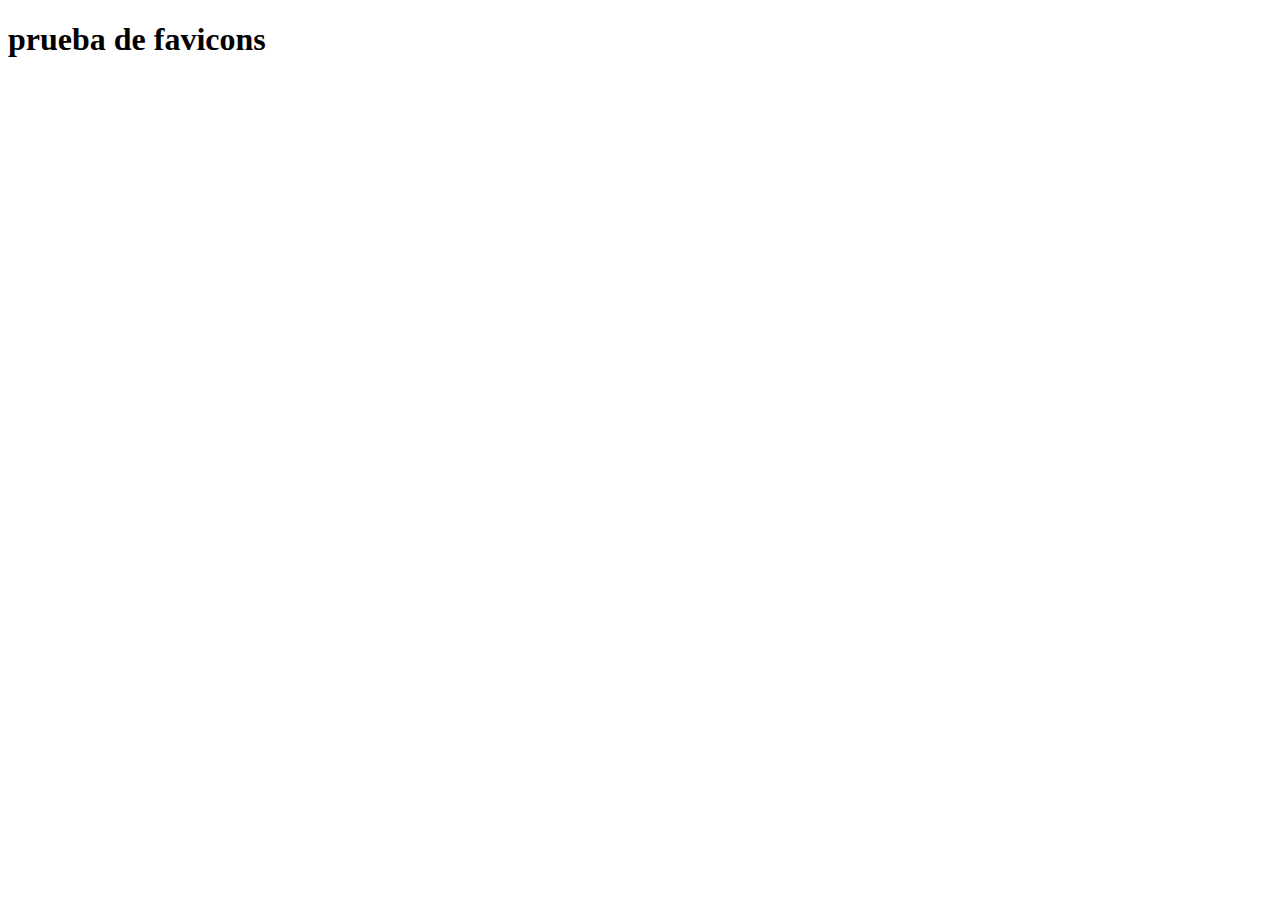
<file: index.html>
<!DOCTYPE html>
    <html>
        <head>
            <meta charset="UTF-8">
            <link rel="Icon" href="favicons/log_in_icon.ico">
            <title>Registrarse</title>
        </head>

        <body>
            <h1>prueba de favicons</h1>
        </body>
    </html>
</file>
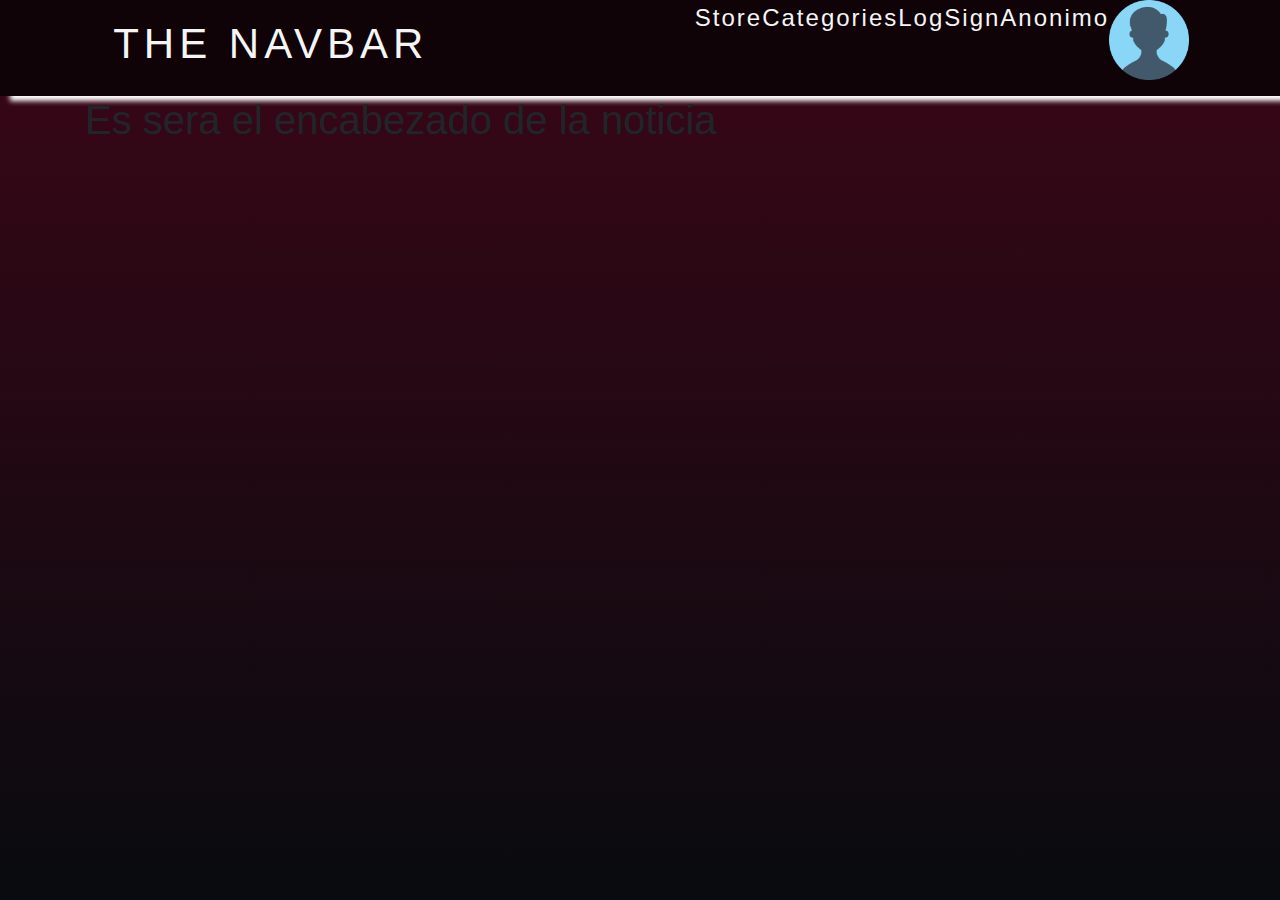
<file: article-body.html>
<!DOCTYPE html>
<html lang="en">
<head>
    <meta charset="UTF-8">
    <meta name="viewport" content="width=device-width, initial-scale=1.0">
    <link rel="stylesheet" href="boostrap-4/css/bootstrap.min.css" />
    <link rel="stylesheet" href="css/Registro-style.css" />
    <link rel="stylesheet" href="css/content-crator.css" />
    <script
      src="https://code.jquery.com/jquery-3.5.1.slim.min.js"
      integrity="sha384-DfXdz2htPH0lsSSs5nCTpuj/zy4C+OGpamoFVy38MVBnE+IbbVYUew+OrCXaRkfj"
      crossorigin="anonymous"
    ></script>
    <script
      src="https://cdn.jsdelivr.net/npm/bootstrap@4.5.3/dist/js/bootstrap.bundle.min.js"
      integrity="sha384-ho+j7jyWK8fNQe+A12Hb8AhRq26LrZ/JpcUGGOn+Y7RsweNrtN/tE3MoK7ZeZDyx"
      crossorigin="anonymous"
    ></script>
    <title>Document</title>
</head>
<body>
    <nav class="barr-menu">
        <a href="Inicio.html">
          <div>
            <h1 class="nav-logo">The navbar</h1>
          </div>
        </a>
        <ul class="nav-list">
          <li><a href="shop.html">Store</a></li>
          <li><a href="categories.html">Categories</a></li>
          <li><a href="registro.html">Log</a></li>
          <li><a href="#">Sign</a></li>
          <li><a href="user-profile.html" id="user-name-nav">Anonimo</a></li>
          <li>
            <a href="user-profile.html"
              ><img
                src="UserIcon/usuario.png"
                alt="User icon"
                id="user-icon"
                style="width: 80px; height: 80px; border-radius: 15px"
            /></a>
          </li>
        </ul>
        <div class="burger corss">
          <div class="line-1"></div>
          <div class="line-2"></div>
          <div class="line-3"></div>
        </div>
      </nav>

      <div class="container">
          <header>
              <h1>Es sera el encabezado de la noticia</h1>
          </header>
      </div>

</body>
</html>
</file>
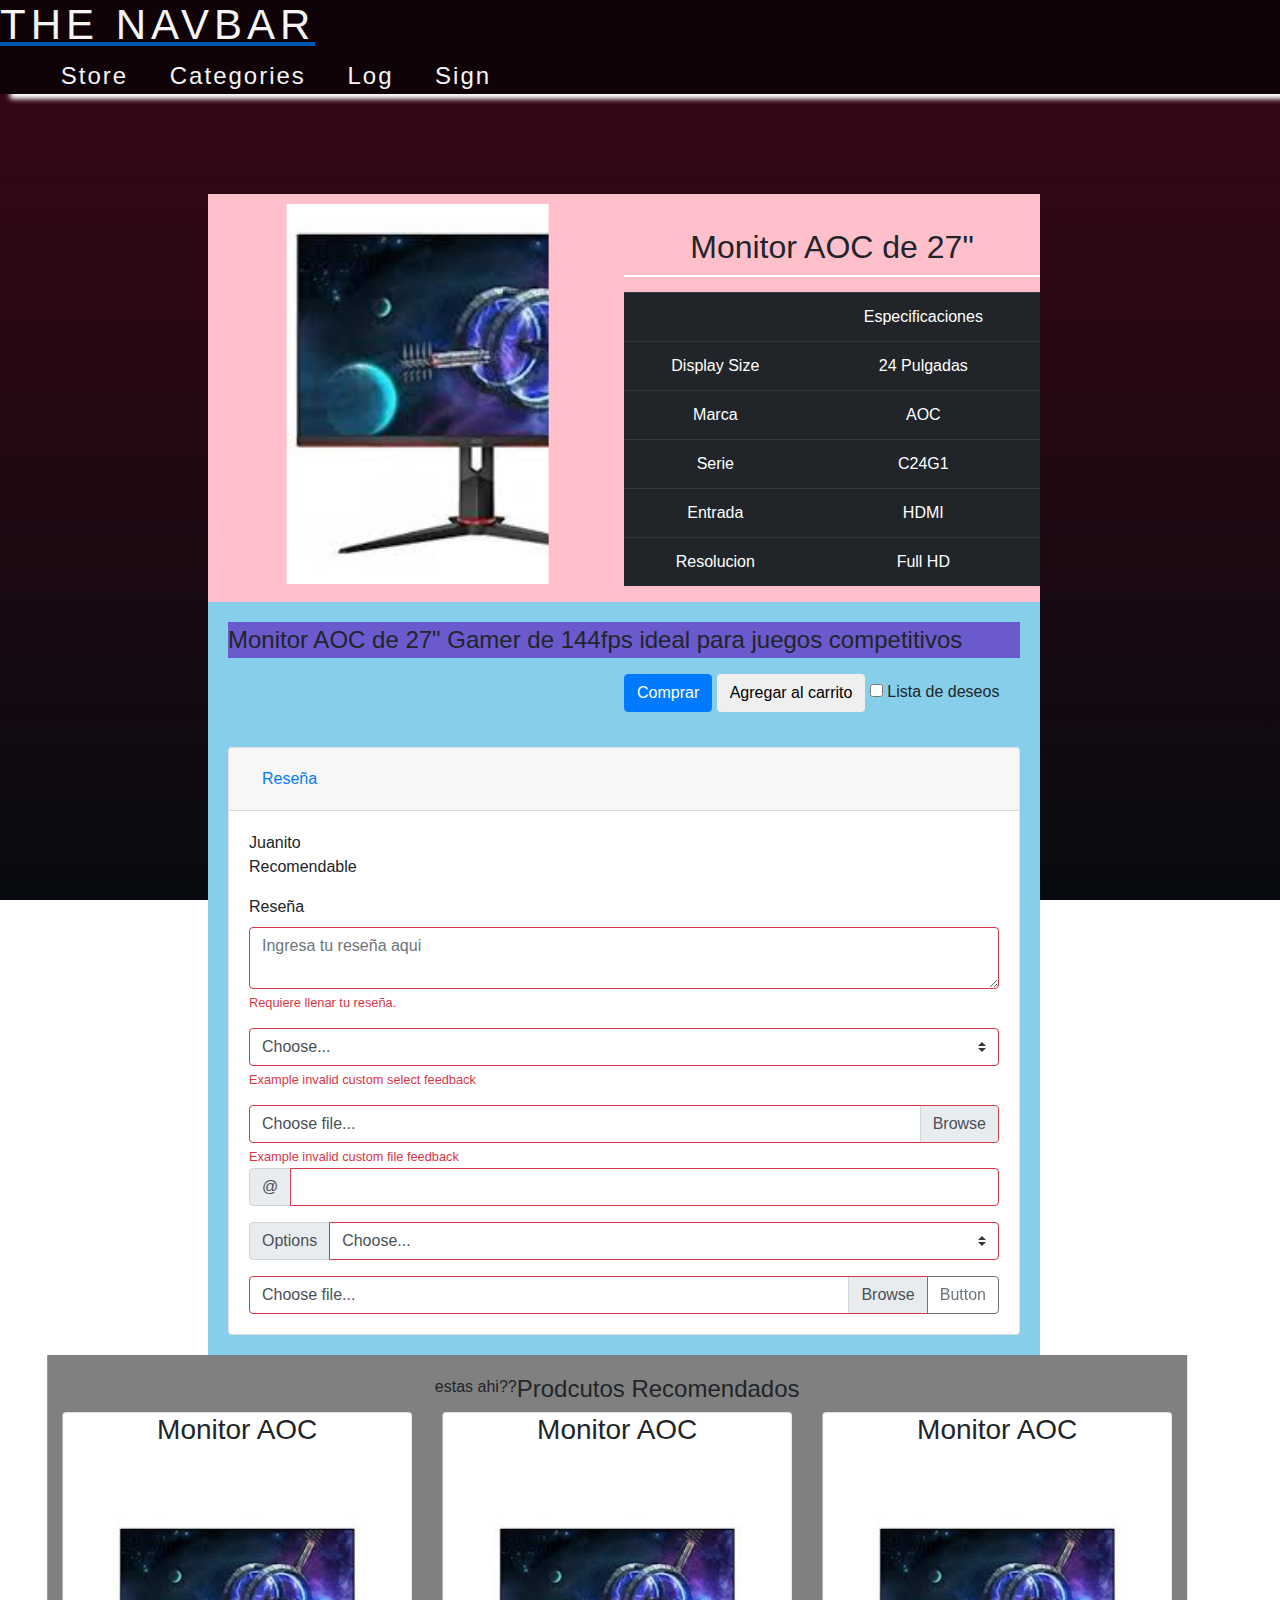
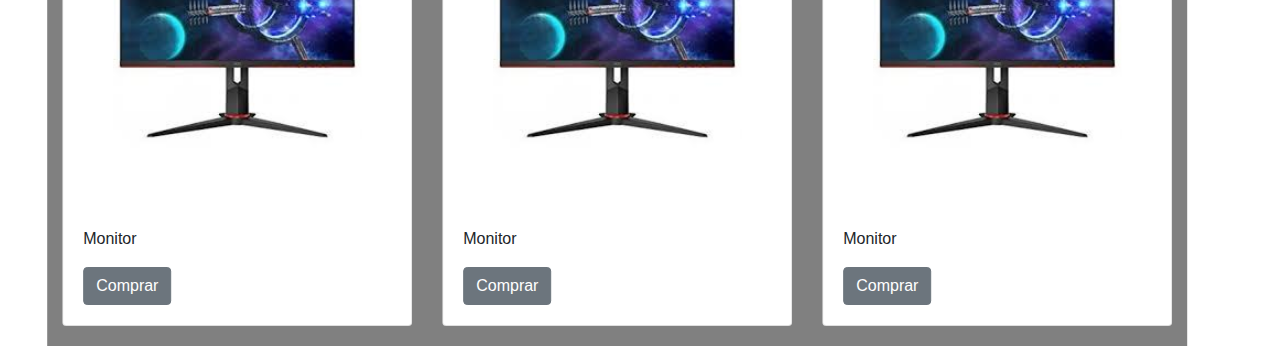
<file: articulo.html>
<!DOCTYPE html>
<html lang="en">
  <head>
    <meta charset="UTF-8" />
    <meta name="viewport" content="width=device-width, initial-scale=1.0" />
    <link rel="stylesheet" href="css/Registro-style.css" />
    <link rel="stylesheet" href="css/articles.css" />
    <link rel="stylesheet" href="boostrap-4/css/bootstrap.min.css" />
    <title>Articulo</title>

    <link
      rel="tylesheet"
      href="https://stackpath.bootstrapcdn.com/bootstrap/4.5.2/css/bootstrap.min.css"
      integrity="sha384-JcKb8q3iqJ61gNV9KGb8thSsNjpSL0n8PARn9HuZOnIxN0hoP+VmmDGMN5t9UJ0Z"
      crossorigin="anonymous"
    />

    <script
      src="https://code.jquery.com/jquery-3.5.1.slim.min.js"
      integrity="sha384-DfXdz2htPH0lsSSs5nCTpuj/zy4C+OGpamoFVy38MVBnE+IbbVYUew+OrCXaRkfj"
      crossorigin="anonymous"
    ></script>
    <script
      src="https://cdn.jsdelivr.net/npm/popper.js@1.16.1/dist/umd/popper.min.js"
      integrity="sha384-9/reFTGAW83EW2RDu2S0VKaIzap3H66lZH81PoYlFhbGU+6BZp6G7niu735Sk7lN"
      crossorigin="anonymous"
    ></script>
    <script
      src="https://stackpath.bootstrapcdn.com/bootstrap/4.5.2/js/bootstrap.min.js"
      integrity="sha384-B4gt1jrGC7Jh4AgTPSdUtOBvfO8shuf57BaghqFfPlYxofvL8/KUEfYiJOMMV+rV"
      crossorigin="anonymous"
    ></script>
  </head>
  <body>
    <nav class="barr-menu">
      <a href="Inicio.html">
        <div>
          <h1 class="nav-logo">The navbar</h1>
        </div>
      </a>
      <ul class="nav-list">
        <li><a href="shop.html">Store</a></li>
        <li><a href="categories.html">Categories</a></li>
        <li><a href="registro.html">Log</a></li>
        <li><a href="#">Sign</a></li>
      </ul>
      <div class="burger corss">
        <div class="line-1"></div>
        <div class="line-2"></div>
        <div class="line-3"></div>
      </div>
    </nav>

    <!-- Carta de los prodcuctos -->
    <div class="card-article-container">
      <div class="colum">
        <div class="product-image"></div>
      </div>
      <div class="colum">
        <h2>Monitor AOC de 27"</h2>
        <div class="separator"></div>
        <table class="table table-dark">
          <thead></thead>
          <tbody>
            <tr>
              <th scope="row"></th>
              <td>Especificaciones</td>
            </tr>
            <tr>
              <td>Display Size</td>
              <td>24 Pulgadas</td>
            </tr>
            <tr>
              <td>Marca</td>
              <td>AOC</td>
            </tr>
            <tr>
              <td>Serie</td>
              <td>C24G1</td>
            </tr>
            <tr>
              <td>Entrada</td>
              <td>HDMI</td>
            </tr>
            <tr>
              <td>Resolucion</td>
              <td>Full HD</td>
            </tr>
          </tbody>
        </table>
      </div>
    </div>
    <!--     <div class="accordion" id="accordionExample">
      <div class="card">
        <div class="card-header" id="headingOne">
          <h2 class="mb-0">
            <button
              class="btn btn-link btn-block text-left"
              type="button"
              data-toggle="collapse"
              data-target="#collapseOne"
              aria-expanded="true"
              aria-controls="collapseOne"
            >
              Reseña
            </button>
          </h2>
        </div>

         <div
          id="collapseOne"
          class="collapse show"
          aria-labelledby="headingOne"
          data-parent="#accordionExample"
        >
          <div class="card-body">
            Juanito
            <p>Recomendable</p>
          </div>
        </div>
      </div>
    </div> -->

    <div class="rw">
      <div class="product-description">
        <p>Monitor AOC de 27" Gamer de 144fps ideal para juegos competitivos</p>
      </div>
      <form action="" class="purchase-buy">
        <button id="purchase" value="purchase" class="btn btn-primary">
          Comprar
        </button>
        <button id="add-to-cart" value="purchase" class="btn btn-seconsary">
          Agregar al carrito
        </button>
        <label for="">
          <input type="checkbox" name="add-to-wishlist" id="add-to-wishlist"/>
          Lista de deseos
        </label>
      </form>
      <div class="accordion" id="accordionExample">
        <div class="card">
          <div class="card-header" id="headingOne">
            <h2 class="mb-0">
              <button
                class="btn btn-link btn-block text-left"
                type="button"
                data-toggle="collapse"
                data-target="#collapseOne"
                aria-expanded="true"
                aria-controls="collapseOne"
              >
                Reseña
              </button>
            </h2>
          </div>

          <div
            id="collapseOne"
            class="collapse show"
            aria-labelledby="headingOne"
            data-parent="#accordionExample"
          >
            <div class="card-body">
              Juanito
              <p>Recomendable</p>
              <form class="was-validated">
                <div class="mb-3">
                  <label for="validationTextarea">Reseña</label>
                  <textarea
                    class="form-control is-invalid"
                    id="validationTextarea"
                    placeholder="Ingresa tu reseña aqui"
                    required
                  ></textarea>
                  <div class="invalid-feedback">
                   Requiere llenar tu reseña.
                  </div>
                </div>

            

             

                <div class="mb-3">
                  <select class="custom-select" required>
                    <option value="">Choose...</option>
                    <option value="1">One</option>
                    <option value="2">Two</option>
                    <option value="3">Three</option>
                  </select>
                  <div class="invalid-feedback">
                    Example invalid custom select feedback
                  </div>
                </div>

                <div class="custom-file mb-3">
                  <input
                    type="file"
                    class="custom-file-input"
                    id="validatedCustomFile"
                    required
                  />
                  <label class="custom-file-label" for="validatedCustomFile"
                    >Choose file...</label
                  >
                  <div class="invalid-feedback">
                    Example invalid custom file feedback
                  </div>
                </div>

                <div class="mb-3">
                  <div class="input-group is-invalid">
                    <div class="input-group-prepend">
                      <span
                        class="input-group-text"
                        id="validatedInputGroupPrepend"
                        >@</span
                      >
                    </div>
                    <input
                      type="text"
                      class="form-control is-invalid"
                      aria-describedby="validatedInputGroupPrepend"
                      required
                    />
                  </div>
                  <div class="invalid-feedback">
                    Example invalid input group feedback
                  </div>
                </div>

                <div class="mb-3">
                  <div class="input-group is-invalid">
                    <div class="input-group-prepend">
                      <label
                        class="input-group-text"
                        for="validatedInputGroupSelect"
                        >Options</label
                      >
                    </div>
                    <select
                      class="custom-select"
                      id="validatedInputGroupSelect"
                      required
                    >
                      <option value="">Choose...</option>
                      <option value="1">One</option>
                      <option value="2">Two</option>
                      <option value="3">Three</option>
                    </select>
                  </div>
                  <div class="invalid-feedback">
                    Example invalid input group feedback
                  </div>
                </div>

                <div class="input-group is-invalid">
                  <div class="custom-file">
                    <input
                      type="file"
                      class="custom-file-input"
                      id="validatedInputGroupCustomFile"
                      required
                    />
                    <label
                      class="custom-file-label"
                      for="validatedInputGroupCustomFile"
                      >Choose file...</label
                    >
                  </div>
                  <div class="input-group-append">
                    <button class="btn btn-outline-secondary" type="button">
                      Button
                    </button>
                  </div>
                </div>
                <div class="invalid-feedback">
                  Example invalid input group feedback
                </div>
              </form>
            </div>
          </div>
        </div>
      </div>
    </div>

    <!--Contenedor de los recomendados-->
   <!--  <div class="recomended">
      <h4>Recomendados</h4>
      <div class="row">
        <div class="card col-2">
          <img
            src="[data-uri]"
            class="card-img-top"
            alt="..."
          />
          <div class="card-body">
            <h5 class="card-title">Monitor Gamer AOC 27G2</h5>
            <a href="#" class="btn btn-primary">Agregar a carrito</a>
          </div>
        </div>
        <div class="card col-2">
          <img
            src="[data-uri]"
            class="card-img-top"
            alt="..."
          />
          <div class="card-body">
            <h5 class="card-title">Monitor Gamer AOC 27G2</h5>
            <a href="#" class="btn btn-primary">Agregar a carrito</a>
          </div>
        </div>
        <div class="card col-2">
          <img
            src="[data-uri]"
            class="card-img-top"
            alt="..."
          />
          <div class="card-body">
            <h5 class="card-title">Monitor Gamer AOC 27G2</h5>
            <a href="#" class="btn btn-primary">Agregar a carrito</a>
          </div>
        </div>
      </div>
    </div> -->


    <div class="container my-container">
      <div class="row justify-content-center"> estas ahi??
        <h4>Prodcutos Recomendados</h4>
      </div>
      <div class="row">
        <div class="col">
          <div class="card my-card">    
            <h3 class="card-title my-card-title">Monitor AOC</h3>        
            <img src="[data-uri]" alt="">                              
            <div class="card-body">
              <p>Monitor</p>
              <a href="#" id="purchase" class="btn btn-secondary">Comprar</a>
            </div>
          </div>
        </div>
        <div class="col">
          <div class="card my-card">    
            <h3 class="card-title my-card-title">Monitor AOC</h3>        
            <img src="[data-uri]" alt="">                              
            <div class="card-body">
              <p>Monitor</p>
              <a href="#" id="purchase" class="btn btn-secondary">Comprar</a>
            </div>
          </div>
        </div>
        <div class="col">
          <div class="card my-card">    
            <h3 class="card-title my-card-title">Monitor AOC</h3>        
            <img src="[data-uri]" alt="">                              
            <div class="card-body">
              <p>Monitor</p>
              <a href="#" id="purchase" class="btn btn-secondary">Comprar</a>
            </div>
          </div>
        </div>
    </div>

    <!--  <div class="media">
        <img
          src="[data-uri]"
          class="align-self-start mr-3"
          alt="Monitor de 27 pulgadas para jugadores competitivos"
        />
        <div class="media-body">
          <h5 class="mt-0">Monitor Gamer AOC 27G2</h5>
          <p>Monitor de Juego sin Marco, FHD 1920 x 1080, 1ms 144 Hz,</p>
          <p>FreeSync Premium, 126% sRGB / 93% DCI-P3,</p>
          <p>3 años regenerado Cero píxeles Muertos</p>
        </div>
      </div>			 -->

    <!--     <div class="media" style="color: red">
      <img
        src="[data-uri]"
        class="mr-3"
        alt="..."
      />
      <div class="media-body">
        <h5 class="mt-0">Monitor Gamer AOC 27G2</h5>
        Cras sit amet nibh libero, in gravida nulla. Nulla vel metus scelerisque
        ante sollicitudin. Cras purus odio, vestibulum in vulputate at, tempus
        viverra turpis. Fusce condimentum nunc ac nisi vulputate fringilla.
        Donec lacinia congue felis in faucibus.
      </div>
    </div>
    <div class="row">
      <div class="col-4">
        <div class="list-group" id="list-tab" role="tablist">
          <a
            class="list-group-item list-group-item-action active"
            id="list-home-list"
            data-toggle="list"
            href="#list-home"
            role="tab"
            aria-controls="home"
            >Home</a
          >
          <a
            class="list-group-item list-group-item-action"
            id="list-profile-list"
            data-toggle="list"
            href="#list-profile"
            role="tab"
            aria-controls="profile"
            >Profile</a
          >
          <a
            class="list-group-item list-group-item-action"
            id="list-messages-list"
            data-toggle="list"
            href="#list-messages"
            role="tab"
            aria-controls="messages"
            >Messages</a
          >
          <a
            class="list-group-item list-group-item-action"
            id="list-settings-list"
            data-toggle="list"
            href="#list-settings"
            role="tab"
            aria-controls="settings"
            >Settings</a
          >
        </div>
      </div>
      <div class="col-8">
        <div class="tab-content" id="nav-tabContent">
          <div
            class="tab-pane fade show active"
            id="list-home"
            role="tabpanel"
            aria-labelledby="list-home-list"
          >
            ...
          </div>
          <div
            class="tab-pane fade"
            id="list-profile"
            role="tabpanel"
            aria-labelledby="list-profile-list"
          >
            ...
          </div>
          <div
            class="tab-pane fade"
            id="list-messages"
            role="tabpanel"
            aria-labelledby="list-messages-list"
          >
            ...
          </div>
          <div
            class="tab-pane fade"
            id="list-settings"
            role="tabpanel"
            aria-labelledby="list-settings-list"
          >
            ...
          </div>
        </div>
      </div>
    </div>

    <div class="store-categories">
      <div
        class="btn-group-vertical"
        aria-label="Button group with nested dropdown"
        style="
          list-style-type: none;
          border-bottom-width: 12px;
          border-bottom-color: red;
          margin-bottom: 15px;
        "
      >
        <h3>Categories</h3>

        <div class="btn-group" role="group" style="color: brown">
          <button
            id="btnGroupDrop1"
            type="button"
            class="btn btn-secondary dropdown-toggle"
            data-toggle="dropdown"
            aria-haspopup="true"
            aria-expanded="false"
          >
            Discos Duros
          </button>
          <div class="dropdown-menu" aria-labelledby="btnGroupDrop1">
            <a class="dropdown-item" href="#">Discos duros internos</a>
            <a class="dropdown-item" href="#">Discos duros externos</a>
            <a class="dropdown-item" href="#">SSD</a>
          </div>
        </div>

        <div class="btn-group" role="group" style="color: brown">
          <button
            id="btnGroupDrop1"
            type="button"
            class="btn btn-secondary dropdown-toggle"
            data-toggle="dropdown"
            aria-haspopup="true"
            aria-expanded="false"
          >
            Motherboards
          </button>
          <div class="dropdown-menu" aria-labelledby="btnGroupDrop1">
            <a class="dropdown-item" href="#">Intel</a>
            <a class="dropdown-item" href="#">AMD</a>
          </div>
        </div>

        <div class="btn-group" role="group" style="color: brown">
          <button
            id="btnGroupDrop1"
            type="button"
            class="btn btn-secondary dropdown-toggle"
            data-toggle="dropdown"
            aria-haspopup="true"
            aria-expanded="false"
          >
            Tarjetas de video
          </button>
          <div class="dropdown-menu" aria-labelledby="btnGroupDrop1">
            <a class="dropdown-item" href="#">NVIDIA</a>
            <a class="dropdown-item" href="#">AMD</a>
          </div>
        </div>

        <div class="btn-group" role="group" style="color: brown">
          <button
            id="btnGroupDrop1"
            type="button"
            class="btn btn-secondary dropdown-toggle"
            data-toggle="dropdown"
            aria-haspopup="true"
            aria-expanded="false"
          >
            Procesadores
          </button>
          <div class="dropdown-menu" aria-labelledby="btnGroupDrop1">
            <a class="dropdown-item" href="#">Intel</a>
            <a class="dropdown-item" href="#">AMD</a>
          </div>
        </div>
        <button type="button" class="btn btn-secondary">Memoria RAM</button>
        <button type="button" class="btn btn-secondary">Fuente de poder</button>
        <button type="button" class="btn btn-secondary">Ventiladores</button>
        <button type="button" class="btn btn-secondary">Monitores</button>
      </div>
    </div> -->
  </body>
</html>
</file>
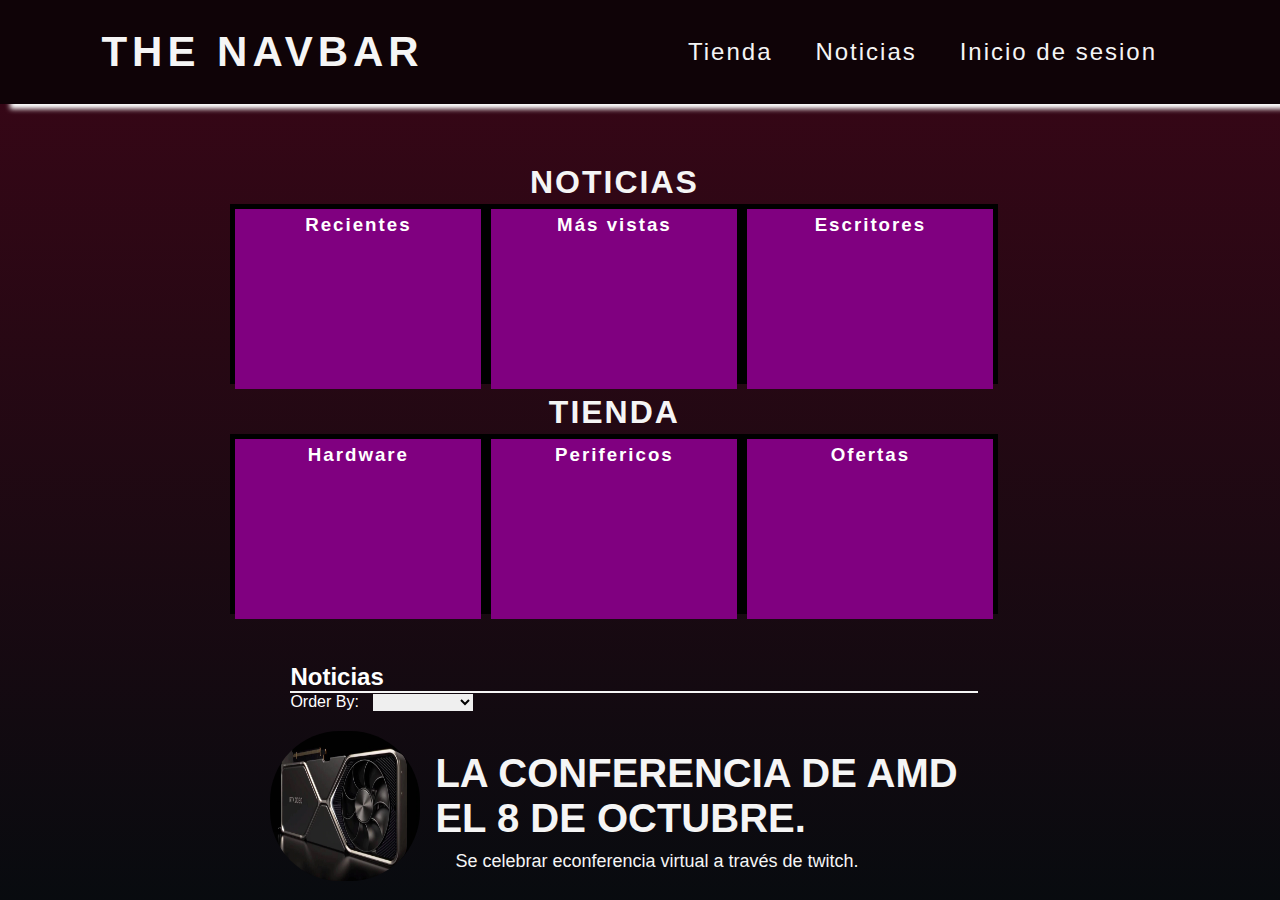
<file: categories.html>
<!DOCTYPE html>
<html lang="en">
  <head>
    <meta charset="UTF-8" />
    <meta name="viewport" content="width=device-width, initial-scale=1.0" />
	<link rel="stylesheet" href="css/Registro-style.css" />
	<link rel="stylesheet" href="css/categorias.css">
    <title>Categories</title>
  </head>
  <body>
    <nav class="barr-menu">
      <div>
        <h1 class="nav-logo" id="nav">The navbar</h1>
      </div>
      <ul class="nav-list">
        <li><a href="Inicio.html">Tienda</a></li>
        <li><a href="#">Noticias</a></li>
        <li><a href="#">Inicio de sesion</a></li>
      </ul>
      <div class="burger cross">
        <div class="line-1"></div>
        <div class="line-2"></div>
        <div class="line-3"></div>
      </div>
    </nav>
    <div class="content">
      <header class="categories-title">
        <h2>
          Noticias
        </h2>
      </header>
      <div class="categories-box">
        <div>
          <header>
            <h3>
              Recientes
            </h3>
          </header>
        </div>
        <div>
          <header>
            <h3>
              Más vistas
            </h3>
          </header>
        </div>
        <div>
          <header>
            <h3>
              Escritores
            </h3>
          </header>
        </div>
	  </div>
	  <header class="categories-title">
        <h2>
          Tienda
        </h2>
      </header>
      <div class="categories-box">
        <div>
          <header>
            <h3>
              Hardware
            </h3>
          </header>
        </div>
        <div>
          <header>
            <h3>
              Perifericos 
            </h3>
          </header>
        </div>
        <div>
          <header>
            <h3>
              Ofertas
            </h3>
          </header>
        </div>
	  </div>
      <div>
        <header class="news-header">
          <h4>
            Noticias
          </h4>
          <div class="news-line"></div>
          <form action="" >
            <label for="select-order">Order By: </label>
            <select
              name="Select-order"
              id="Select-order"
            >
              <option value="none"></option>
              <option value="Most viewed">Mas visto</option>
              <option value="Recent">Recietnte</option>
            </select>
          </form>
        </header>
      </div>
      <div>
        <article id="articles">
          <ul>
            <a href="Inicio.html" class="article">
              <li tabindex="0" id="0">
                <header>
                  <img
                    src="images/News/390RTX.jpg"
                    height="150"
                    width="150"
                  />
                  <div>
                    <h5 >
                      La conferencia de amd el 8 de octubre.
                    </h5>
                    <p>
                      Se celebrar econferencia virtual a través de twitch.
                    </p>
                  </div>
                </header>
              </li>
            </a>
          </ul>
        </article>
      </div>
	</div>
	<script src="js/script.js"></script>
</body>

</html>
</file>
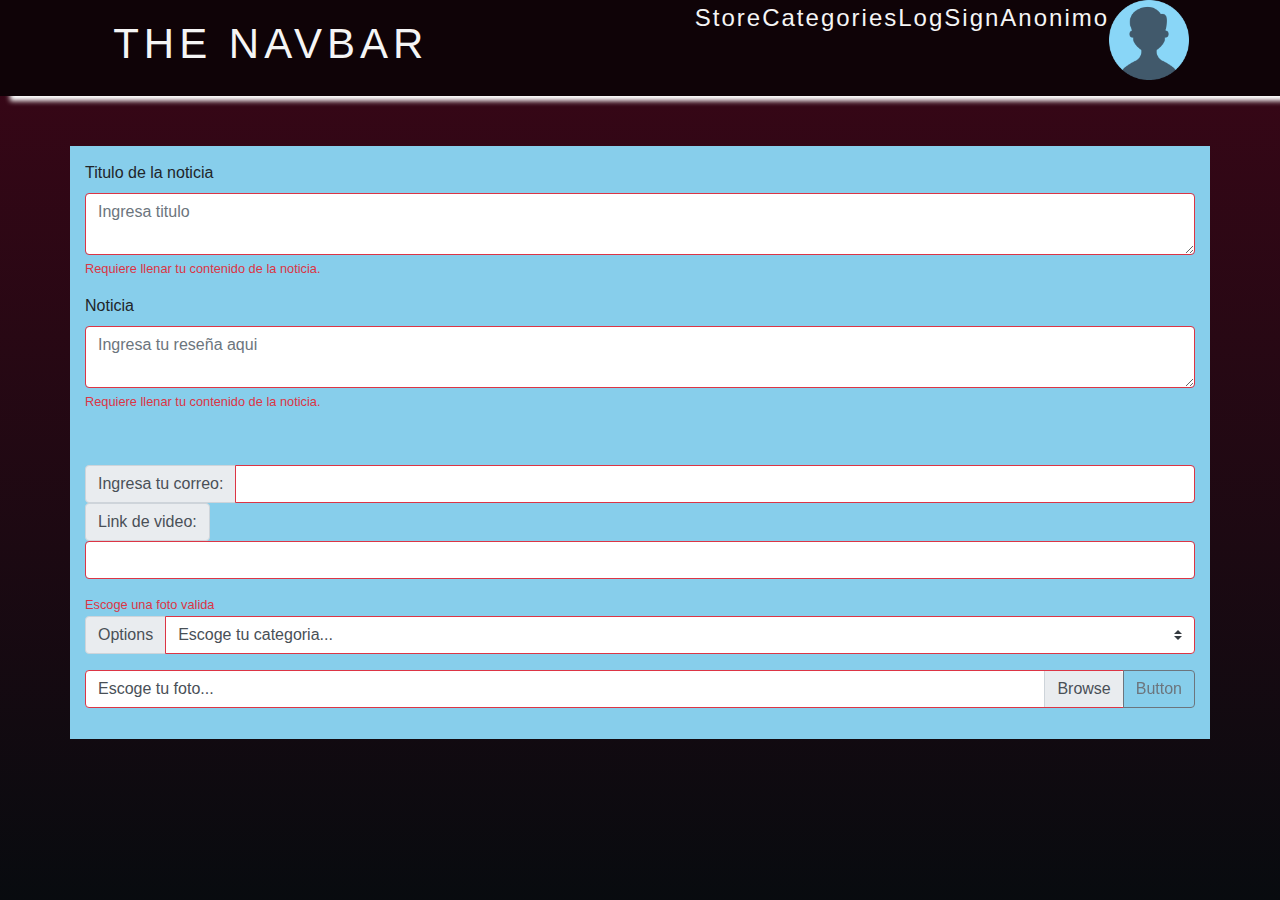
<file: Content-creator.html>
<!DOCTYPE html>
<html lang="en">
<head>
    <meta charset="UTF-8">
    <meta name="viewport" content="width=device-width, initial-scale=1.0">
    <link rel="stylesheet" href="boostrap-4/css/bootstrap.min.css">
    <link rel="stylesheet" href="css/Registro-style.css">
    <link rel="stylesheet" href="css/content-crator.css">
    <title>Content Creato</title>
</head>
<body>
    <nav class="barr-menu">
        <a href="Inicio.html">
          <div>
            <h1 class="nav-logo">The navbar</h1>
          </div>
        </a>
        <ul class="nav-list">
          <li><a href="shop.html">Store</a></li>
          <li><a href="categories.html">Categories</a></li>
          <li><a href="registro.html">Log</a></li>
          <li><a href="#">Sign</a></li>
          <li><a href="#" id="user-name-nav">Anonimo</a></li>
          <li><a href="#"><img src="UserIcon/usuario.png" alt="User icon" id="user-icon" style="width: 80px; height: 80px; border-radius: 15px;" ></a></li>
        </ul>
        <div class="burger corss">
          <div class="line-1"></div>
          <div class="line-2"></div>
          <div class="line-3"></div>
        </div>
      </nav>

      

      <div class="container my-container">
        <form class="was-validated">
           
           <div class="mb-3">
              <label for="validationTextarea">Titulo de la noticia</label>
              
              <textarea
                class="form-control is-invalid"
                id="validationTextarea"
                placeholder="Ingresa titulo"
                required
              ></textarea>
              <div class="invalid-feedback">
               Requiere llenar tu contenido de la noticia.
              </div>
            </div> <div class="mb-3">
              <label for="validationTextarea">Noticia</label>
              
              <textarea
                class="form-control is-invalid"
                id="validationTextarea"
                placeholder="Ingresa tu reseña aqui"
                required
              ></textarea>
              <div class="invalid-feedback">
               Requiere llenar tu contenido de la noticia.
              </div>
            </div>
      <div class="mb-3">
       <!--  <select class="custom-select" required>
          <option value="">Choose...</option>
          <option value="1">One</option>
          <option value="2">Two</option>
          <option value="3">Three</option>
        </select>
        <div class="invalid-feedback">
          Example invalid custom select feedback
        </div>
      </div>
 -->
      <div class="custom-file mb-3">
        <input
          type="file"
          class="custom-file-input"
          id="validatedCustomFile"
          required
        />
        <!-- <label class="custom-file-label" for="validatedCustomFile"
          >Choose file...</label
        >
        <div class="invalid-feedback">
          Example invalid custom file feedback
        </div>
      </div> -->

      <div class="mb-3">
        <div class="input-group is-invalid">
          <div class="input-group-prepend">
            <span
              class="input-group-text"
              id="validatedInputGroupPrepend"
              >Ingresa tu correo: </span
            >
          </div>
          <input
            type="text"
            class="form-control is-invalid"
            aria-describedby="validatedInputGroupPrepend"
            required
          />
        </div>
        <div class="input-group-prepend">
            <span
              class="input-group-text"
              id="validatedInputGroupPrepend"
              >Link de video: </span
            >
          </div>
          <input
            type="text"
            class="form-control is-invalid"
            aria-describedby="validatedInputGroupPrepend"
            required
          />
        </div>
        <div class="invalid-feedback">
         Escoge una foto valida
        </div>
      </div>

      <div class="mb-3">
        <div class="input-group is-invalid">
          <div class="input-group-prepend">
            <label
              class="input-group-text"
              for="validatedInputGroupSelect"
              >Options</label
            >
          </div>
          <select
            class="custom-select"
            id="validatedInputGroupSelect"
            required
          >
            <option value="">Escoge tu categoria...</option>
            <option value="1">Procesadores</option>
            <option value="2">Tarjetas de video</option>
            <option value="3">Software</option>
            <option value="4">Monitores</option>
          </select>
        </div>
        <div class="invalid-feedback">
          Example invalid input group feedback
        </div>
      </div>

      <div class="input-group is-invalid">
        <div class="custom-file">
          <input
            type="file"
            class="custom-file-input"
            id="validatedInputGroupCustomFile"
            required
          />
          <label
            class="custom-file-label"
            for="validatedInputGroupCustomFile"
            >Escoge tu foto...</label
          >
        </div>
        <div class="input-group-append">
          <button class="btn btn-outline-secondary" type="button">
            Button
          </button>
        </div>
      </div>
      <div class="invalid-feedback">
        Example invalid input group feedback
      </div>
    </form>
  </div>
</div>
</div>
</div>
</div>












</div>

</body>
</html>
</file>
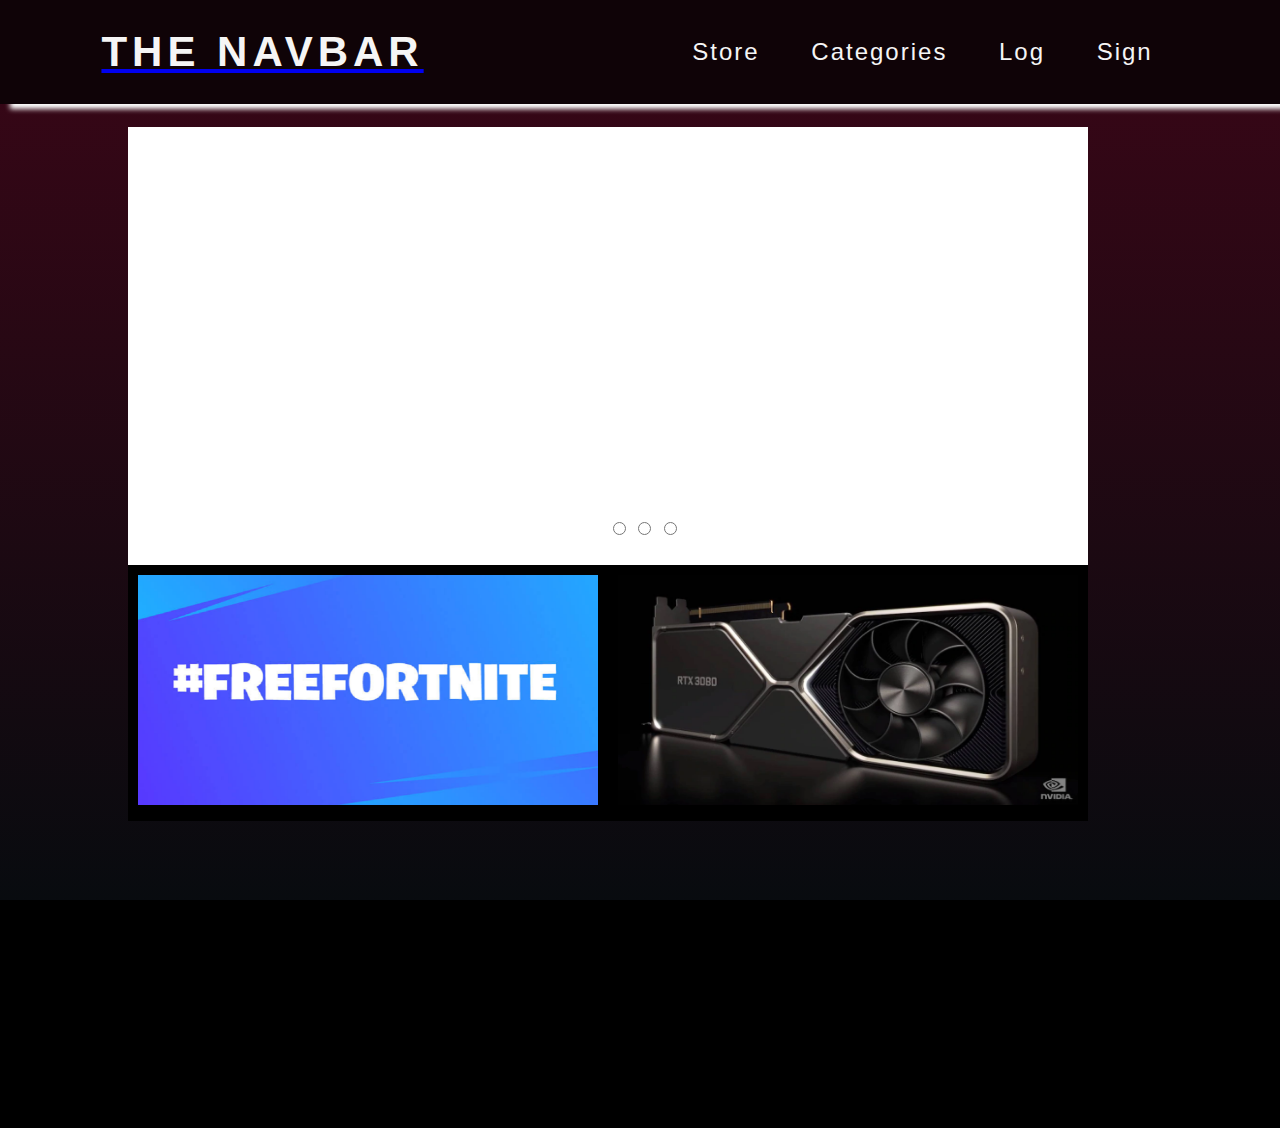
<file: Inicio.html>
<!DOCTYPE html>
<html lang="en">
  <head>
    <meta charset="UTF-8" />
    <meta name="viewport" content="width=device-width, initial-scale=1.0" />
    <link rel="stylesheet" href="css/Registro-style.css" />
    <title>Shred</title>
  </head>
  <body>
    <nav class="barr-menu">
      <a href="Inicio.html">
      <div>
        <h1 class="nav-logo">The navbar</h1>
      </div>
    </a>
      <ul class="nav-list">
  <!--       <li><a href="shop.html">Store</a></li>
      <ul class="nav-list">
        <li><a href="shop.html">Store</a></li>
      <ul class="nav-list">
        <li><a href="shop.html">Store</a></li>
      <ul class="nav-list"> -->
        <li><a href="shop.html">Store</a></li>
        <li><a href="categories.html">Categories</a></li>
        <li><a href="registro.html">Log</a></li>
        <li><a href="#">Sign</a></li>
      </ul>
      <div class="burger corss">
        <div class="line-1"></div>
        <div class="line-2"></div>
        <div class="line-3"></div>
      </div>
    </nav>

    <article style="width: 100%; height: 1024px;">
      <div id="carrusel" class="carrusel-box">        
        <div id="image" class="carrusel-images"></div>        
        <div class="carrusel-selector">
          <input type="radio" name="picPos" value="posOne" id="posOne">
          <input type="radio" name="picPos" value="posTwo" id="posTwo">
          <input type="radio" name="picPos" value="posThre" id="posThre">
        </div>                
      </div>
      <div class="new-articles">
        <div>
          <img src="images/News/freeFornite.png">
        </div>
        <div>
          <img src="images/News/390RTX.jpg">
        </div>      
      </div>
    </article>

    <script src="js/carrusel.js"></script>
    <script src="js/script.js"></script>

  </body>  
</html>
</file>
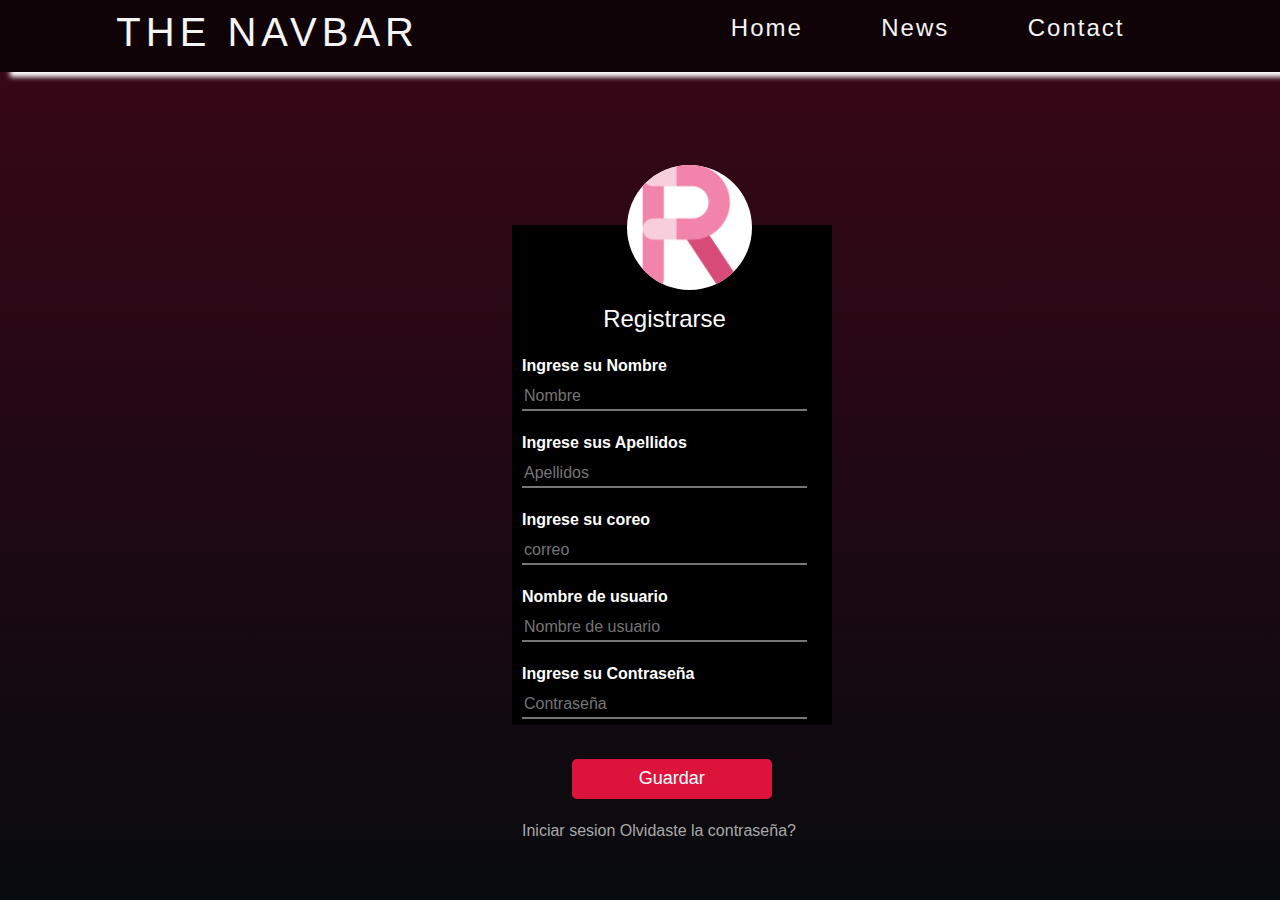
<file: registro.html>
<!DOCTYPE html>
<html lang="en">
  <head>
    <meta charset="UTF-8" />
    <meta name="viewport" content="width=device-width, initial-scale=1.0" />
    <link rel="stylesheet" href="boostrap-4/css/bootstrap.min.css">
    <link rel="stylesheet" href="css/Registro-style.css" />
    <link rel="Icon" href="favicons/log_in_icon.ico" />
    <title>| Registrarse</title>
  </head>

  <body>
    <nav class="barr-menu">
      <a href="Inicio.html">
      <div class="nav-logo">
        <h1>The NavBar</h1>
      </div>
      </a>
      <ul class="nav-list">
        <li><a href="Inicio.html">Home</a></li>
        <li><a href="#">News</a></li>
        <li><a href="#">Contact</a></li>
      </ul>
      <div class="burger corss">
        <div class="line-1"></div>
        <div class="line-2"></div>
        <div class="line-3"></div>
      </div>      
    </nav>

    <div class="login-box" id="login-box">
      <img class="avatar" src="UserIcon/letra-r.png" alt="avatar" />
      <h1>Registrarse</h1>
      <form id="register-box" name="register-box" action="" method="GET">
        <label for="Name">Ingrese su Nombre</label>
        <input type="text" name="Name" id="Name" placeholder="Nombre" required /><br />
        <label for="Last-Name">Ingrese sus Apellidos</label>
        <input
          type="text"
          name="Last-Name"
          id="last-name"
          placeholder="Apellidos"
          required
        /><br />
        <label for="Email">Ingrese su coreo</label>
        <input type="email" id="Email" name="Email" placeholder="correo" required /><br />
        <label for="UserName">Nombre de usuario</label>
        <input type="text" name="userName" id="user-name" placeholder="Nombre de usuario" minlength="3" required>
        <label for="Password">Ingrese su Contraseña</label>
        <input type="password" id="password" name="Password" placeholder="Contraseña" required/><br />
        <input type="submit" value="Guardar" id="submitInfo" />
      </form>
      <a href="#">Iniciar sesion</a>
      <a href="#">Olvidaste la contraseña?</a>
    </div>

    <script src="js/script.js"></script>
    <script src="js/register.js"></script>
  </body>

  <!-- <nav aria-label="Page navigation example">
    <ul class="pagination justify-content-center">
      <li class="page-item disabled">
        <a class="page-link" href="#" tabindex="-1" aria-disabled="true">Previous</a>
      </li>
      <li class="page-item"><a class="page-link" href="#">1</a></li>
      <li class="page-item"><a class="page-link" href="#">2</a></li>
      <li class="page-item"><a class="page-link" href="#">3</a></li>
      <li class="page-item">
        <a class="page-link" href="#">Next</a>
      </li>
    </ul>
  </nav> -->
  <!-- Iconos diseñados por <a href="https://www.flaticon.es/autores/freepik" title="Freepik">Freepik</a> from <a href="https://www.flaticon.es/" title="Flaticon"> www.flaticon.es</a> -->
</html>
</file>
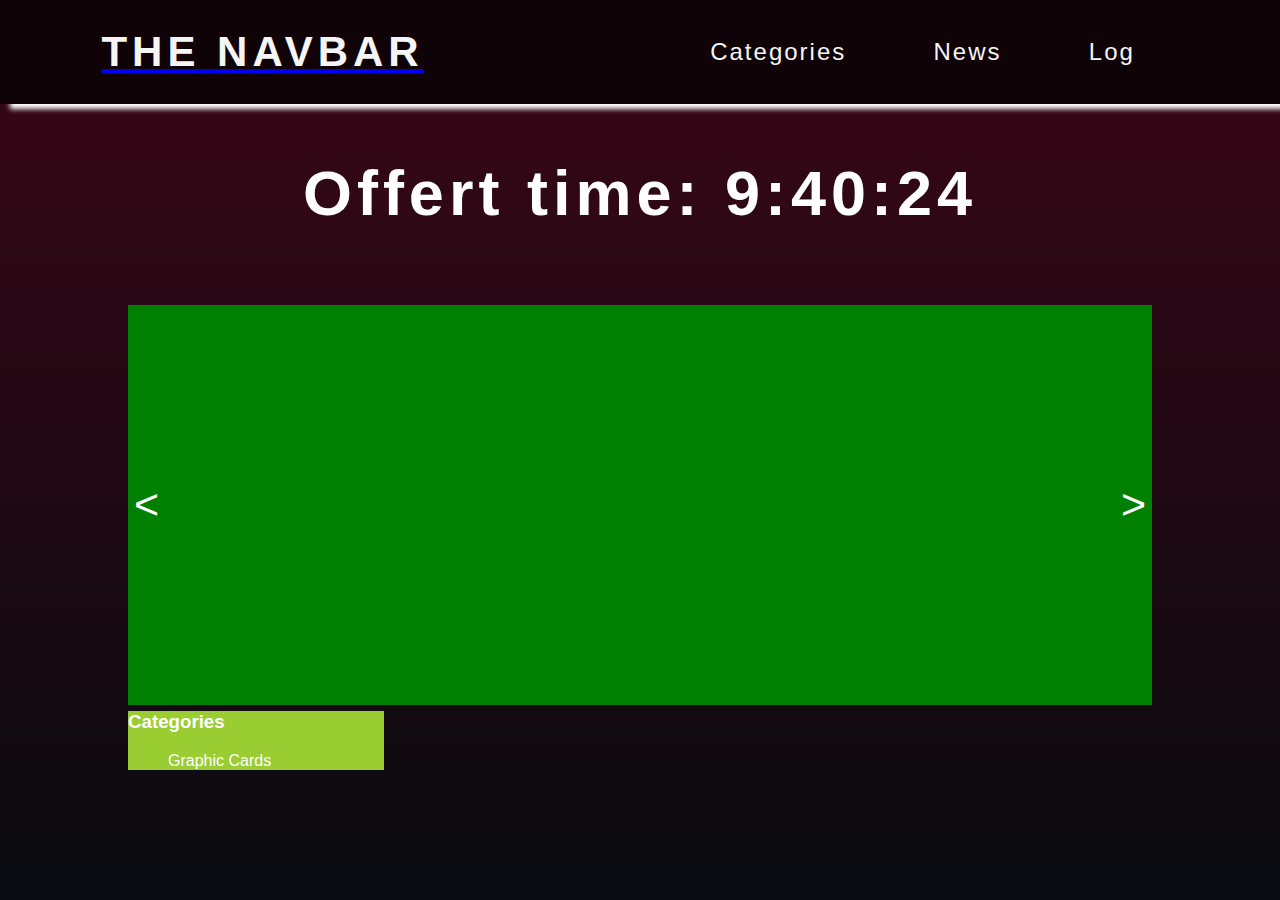
<file: shop.html>
<!DOCTYPE html>
<html lang="en">
<head>
	<meta charset="UTF-8">
	<meta name="viewport" content="width=device-width, initial-scale=1.0">
	<link rel="stylesheet" href="css/Registro-style.css">
	<link rel="stylesheet" href="css/shop.css">
	<title>Shred |Store</title>
</head>
<body>
	<nav class="barr-menu">
		<a href="Inicio.html">
			<h1 class="nav-logo"> The navbar</h1>
		</a>
		<ul class="nav-list">
			<li>
				<a href="categories.html">Categories</a>
			</li>
			<li>
				<a href="#">News</a>
			</li>
			<li>
				<a href="registro.html">Log</a>
			</li>
		</ul>
	</nav>
	<div class="timer">
		<h2>Offert time: 9:40:24</h2>
	</div>
	<div class="carousel">
		<input type="button" value="<" id="left_button">
		<div class="carousel-images">
			
		</div>
		<input type="button" value=">" id="right_button">
	</div>
	<div class="store-categories">
		<h3>Categories</h3>
		<ul>
				<li style="list-style-type: none; border-bottom-width: 12px; border-bottom-color: red; margin-bottom: 15px;">
					Graphic Cards
				</li>
		</ul>
	</div>
</body>
</html>
</file>
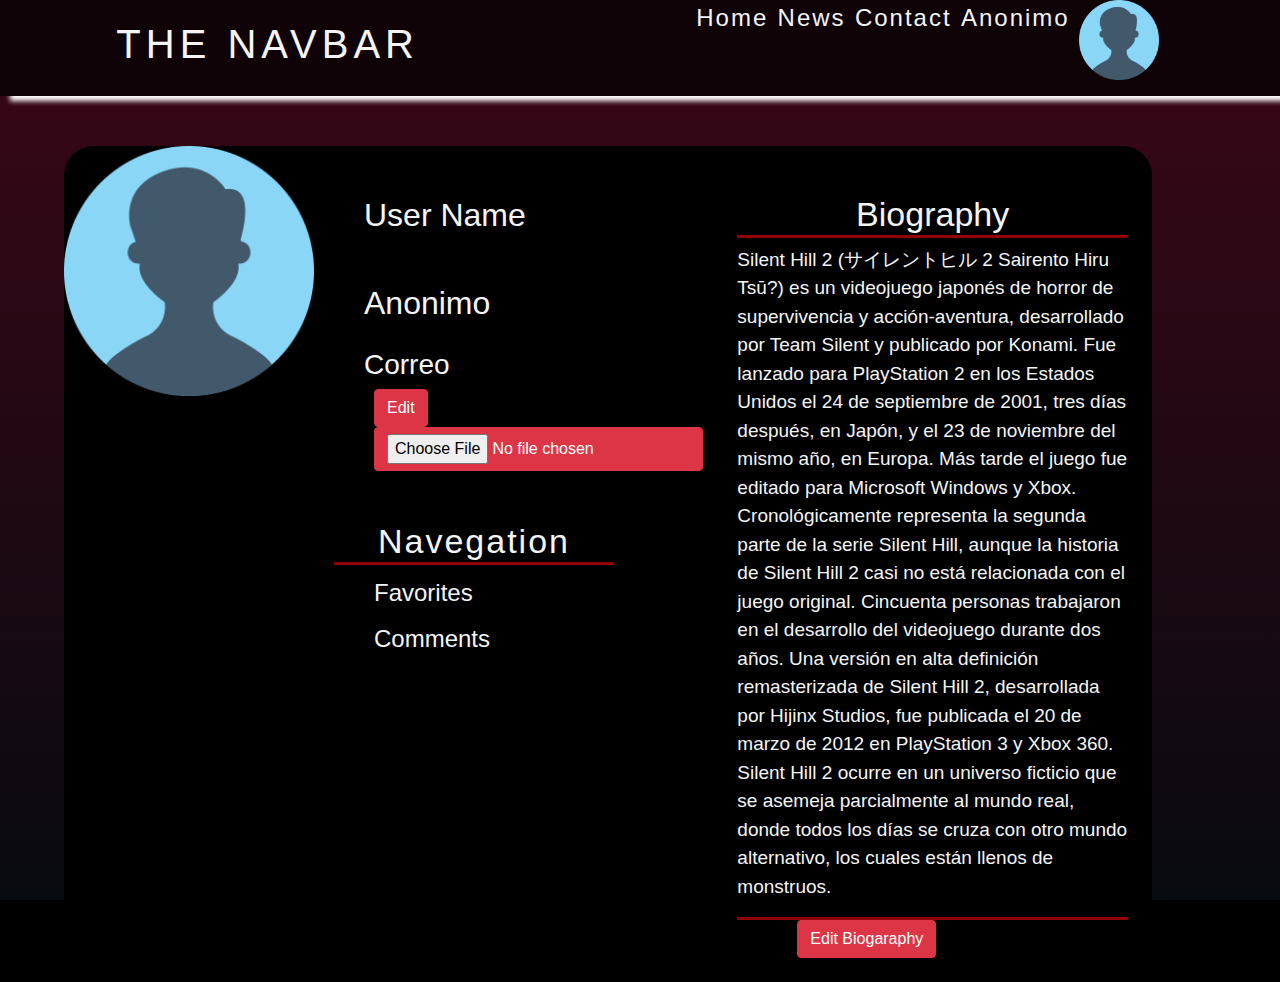
<file: user-profile.html>
<!DOCTYPE html>
<html lang="en">
  <head>
    <meta charset="UTF-8" />
    <meta name="viewport" content="width=device-width, initial-scale=1.0" />
    <link rel="stylesheet" href="boostrap-4/css/bootstrap.min.css" />
    <link rel="stylesheet" href="css/Registro-style.css" />
    <link rel="stylesheet" href="css/user-profile.css" />
    <title>Perfil</title>
  </head>
  <body>
    <nav class="barr-menu">
      <a href="Inicio.html">
        <div class="nav-logo">
          <h1>The NavBar</h1>
        </div>
      </a>
      <ul class="nav-list">
        <li><a href="Inicio.html">Home</a></li>
        <li><a href="#">News</a></li>
        <li><a href="#">Contact</a></li>
        <li><a id="user-name-nav" href="#">Anonimo </a></li>
        <li id="User-icon">
          <a href="#"
            ><img
	     id="user-icon"
              src="UserIcon/usuario.png"
              alt=""
              style="height: 80px; width: 80px; border-radius: 15px"
          /></a>
        </li>
      </ul>
      <div class="burger corss">
        <div class="line-1"></div>
        <div class="line-2"></div>
        <div class="line-3"></div>
      </div>
    </nav>

    <!--  <div class="container">
      <div class="row">
        <div class="col">
          <img src="UserIcon/usuario.png" alt="user image" />
        </div>
        <div class="col">
          <div class="container">
            <div class="row">
              <h2>Anonimo</h2>
            </div>
            <div class="row">
              <h3>Correo Electronico</h3>
            </div>
          </div>
        </div>
      </div>
    </div> -->

    <div id="user-image" class="user-image">
      <img id="main-user-icon" src="UserIcon/usuario.png" alt="user image" />
      <div class="user-container" id="user-container">
	      <form action="" method="POST" id="edit-name-password">
		      <h2 id="user-name">User Name <input type="text" placeholder="User name" id="edit-userName" style="display:none;"></h2>
		      <h2 id="name">Anonimo <input style="display:none;" type="text" placeholder="Name" id="edit-name"></h2>
        <h3 id="email">Correo</h3>
	<h3 id="password"style="display:none;">Password <input type="password" id="edit-password" placeholder="password"></h3>

        <form action="" method="POST" enctype="multipart/form-data">
          <button id="modify-info" class="btn btn-danger">Edit</button>
          <input
            type="file"
            name="in-file"
            id="in-file"
            class="btn btn-danger"
          />
        </form>
         <div class="navegation">
      <h4>Navegation</h4>
      <ul>
        <li><a href="#">Favorites</a></li>
        <li><a href="#">Comments</a></li>
      </ul>
    </div>
      </div>
      <div class="biography">
        <h5>Biography</h5>
        <p id="biography" max="255">
          Silent Hill 2 (サイレントヒル 2 Sairento Hiru Tsū?) es un videojuego
        japonés de horror de supervivencia y acción-aventura, desarrollado por
        Team Silent y publicado por Konami. Fue lanzado para PlayStation 2 en
        los Estados Unidos el 24 de septiembre de 2001, tres días después, en
        Japón, y el 23 de noviembre del mismo año, en Europa. Más tarde el juego
        fue editado para Microsoft Windows y Xbox. Cronológicamente representa
        la segunda parte de la serie Silent Hill, aunque la historia de Silent
        Hill 2 casi no está relacionada con el juego original. Cincuenta
        personas trabajaron en el desarrollo del videojuego durante dos años.
        Una versión en alta definición remasterizada de Silent Hill 2,
        desarrollada por Hijinx Studios, fue publicada el 20 de marzo de 2012 en
        PlayStation 3 y Xbox 360. Silent Hill 2 ocurre en un universo ficticio
        que se asemeja parcialmente al mundo real, donde todos los días se cruza
        con otro mundo alternativo, los cuales están llenos de monstruos.
        </p>
      <div class="separtor"></div>
      <input style="display: none;" type="text" name="in-bio" id="in-bio" placeholder="Biography">
      <button id="edit-bio" class="btn btn-danger">Edit Biogaraphy
      </button>      
      </div>
    </div>
  <!--  <div class="navegation">
      <h4>Navegation</h4>
      <ul>
        <li><a href="#">Favorites</a></li>
        <li><a href="#">Comments</a></li>
      </ul>
    </div>-->
   <!-- <div class="biography">
      <h5>Biogaraphy</h5>
      <p id="Bio-content">
        Silent Hill 2 (サイレントヒル 2 Sairento Hiru Tsū?) es un videojuego
        japonés de horror de supervivencia y acción-aventura, desarrollado por
        Team Silent y publicado por Konami. Fue lanzado para PlayStation 2 en
        los Estados Unidos el 24 de septiembre de 2001, tres días después, en
        Japón, y el 23 de noviembre del mismo año, en Europa. Más tarde el juego
        fue editado para Microsoft Windows y Xbox. Cronológicamente representa
        la segunda parte de la serie Silent Hill, aunque la historia de Silent
        Hill 2 casi no está relacionada con el juego original. Cincuenta
        personas trabajaron en el desarrollo del videojuego durante dos años.
        Una versión en alta definición remasterizada de Silent Hill 2,
        desarrollada por Hijinx Studios, fue publicada el 20 de marzo de 2012 en
        PlayStation 3 y Xbox 360. Silent Hill 2 ocurre en un universo ficticio
        que se asemeja parcialmente al mundo real, donde todos los días se cruza
        con otro mundo alternativo, los cuales están llenos de monstruos. El
        protagonista es James Sunderland, quien recibe una carta de su esposa
        Mary, que murió algún tiempo antes de los eventos del juego. En la
        misiva, ella le pide que vaya a la ciudad turística de Silent Hill. Al
        llegar a su destino, James se encuentra con una misteriosa mujer llamada
        María, una copia casi exacta de su esposa. Al final, se da cuenta de que
        parte de sus memorias fue un autoengaño. La jugabilidad consiste en
      </p>
    </div>-->

    <script src="js/profile.js"></script>
  </body>
</html>
</file>
<file: css/Registro-style.css>
body {
  margin: 0px;
  padding: 0px;
  background-color: black;
  background-image: linear-gradient(to bottom, #3b0617, #080b0f);
  background-repeat: no-repeat;
  background-size: cover;
  font-family: sans-serif;
  height: 100vh;
}

.image-picker{
  display: flex;
  margin: 5px;
  width: 320px;
  height: 125px;
}

.image-picker img{
  width: 160px;
  height: 100%;
  border-radius: 100px;
}

.login-box {
  width: 320px;
  height: 500px;
  background: black;
  color: white;
  top: 25%;
  left: 40%;
  position: absolute;
  padding-top: 80px;
  padding-left: 10px;
  padding-right: 25px;
}

.carrusel-box{
  margin: 0px;
  padding: 0px;
  height: 45%;
  width: 75%;
  position: relative;
  top: 23px;
  left: 10%;
  display: flex;
  background-color: #ffff;
}

.carrusel-images{
  background-size: cover;
  width: 100%;
  height: 100%;
}

.carrusel-selector{
  position: absolute;
  top: 85%;
  left: 50%;
  display: inline-block;
}

.new-articles{
  margin: 0px;
  padding: 0px;
  width: 75%;
  height: 25%;
  position: relative;
  left: 10%;
  background-color: black;
  display: flex;
}

.new-articles div{
  margin: 10px;
  padding: 0px;
  height: 90%;
  width: 50%;
}

.new-articles img{
  margin: 0px;
  padding: 0px;
  width: 100%;
  height: 100%;
}

.avatar {
  height: 125px;
  width: 125px;
  background: white;
  border-radius: 70px;
  top: -60px;
  left: 115px;
  position: absolute;
}

.login-box h1 {
  margin: 0px;
  padding: 0 0 20px;
  text-align: center;
  font-size: 24px;
}

.login-box label {
  margin-bottom: 5px;
  padding: 0px;
  font-weight: bold;
  display: block;
}

.login-box input {
  width: 100%;
  margin-bottom: 20px;
  color: rgb(138, 138, 131);
}

.login-box input[type="text"] {
  border-top: none;
  border-right: none;
  border-left: none;
  background-color: black;
  outline: none;
}

.login-box input[type="email"] {
  border-top: none;
  border-right: none;
  border-left: none;
  background-color: black;
  outline: none;
}

.login-box input[type="password"] {
  border-top: none;
  border-right: none;
  border-left: none;
  background-color: black;
  outline: none;
}

.login-box input[type="submit"] {
  width: 70%;
  height: 40px;
  border: none;
  transform: translate(50px);
  background-color: crimson;
  margin-top: 20px;
  margin-bottom: 20px;
  color: white;
  font-size: 18px;
  border-radius: 5px;
}

.login-box a {
  text-decoration: none;
  color: darkgray;
}

.login-box a:hover {
  color: whitesmoke;
}

nav {
  display: flex;
  justify-content: space-around;
  align-items: center;
  min-height: 8vh;
  font-family: "Anton", sans-serif;
  background-color: #0f0307;
  box-shadow: 10px 5px 5px white;
}

.nav-logo {
  font-size: 42px;
  text-transform: uppercase;
  letter-spacing: 5px;
  color: whitesmoke;
  -webkit-text-stroke-color: #3b0617;
}

.nav-list {
  display: flex;
  justify-content: space-around;
  width: 40%;
}

.nav-list li {
  list-style: none;
}

.nav-list li:hover(){
  text-decoration: aliceblue;
}

.nav-list a {
  font-size: 24px;
  color: whitesmoke;
  text-decoration: none;
  letter-spacing: 2px;
}

.burger {
  display: none;
}

.burger div {
  width: 25px;
  height: 3px;
  margin: 5px;
  background-color: whitesmoke;
}

@media screen and (max-width: 1024px) {
  .nav-list {
    width: 60%;
  }
  
  .login-box{
    transform: translateX(-70px);
  }
  
}

@media screen and (max-width: 768px) {
  body {
    overflow-x: hidden;
  }
  
  .nav-list {
    position: absolute;
    right: 0px;
    height: 20vh;
    top: 15vh;
    
    display: flex;
    flex-direction: column;
    align-items: center;
    width: 50%;
    transform: translateX(100%);
    transition: transform 0.5s ease-in;
  }
  
  .login-box{
    transform: translateX(-105px);
    transition: transform 0.5s ease-out;
  }

  .nav-list li {
    opacity: 1;
  }

  .burger {
    display: block;
  }
}

.nav-active{
    transform: translateX(0%);    
}

.login-box-active{
  transform: translate(-180px);
}

@keyframes navListFade{
    from{
        opacity: 0;
        transform: translateX(50px);        
    }
    to{
        opacity: 1;
        transform: translateX(50px);
    }
}

@keyframes loginBoxFade{
  from{
    transform: translateX(-105px);
  }to{
    transform: translate(-180px);    
  }
}

.cross .line-1{
  transform: rotate(-45deg) translate(-5px,6px);
}

.cross .line-2{
  opacity: 0;
}

.cross .line-3{
  transform: rotate(45deg) translate(-5px,-6px);
}
</file>
<file: css/content-crator.css>
.my-container{
    background-color:skyblue;
    margin-top: 50px;
    padding: 15px;
}
</file>
<file: css/articles.css>
body{
  overflow-x: hidden;
}
.card-article-container {
  margin-top: 100px;
  background-color: pink;
  width: 65%;
  transform: translateX(25%);
  display: flex;
}

.colum {
  width: 50%;
  text-align: center;
}

.colum h2 {
  margin-top: 34px;
}

.rw {
  transform: translateX(25%);
  background-color: skyblue;
  width: 65%;
  padding: 20px;
}

.product-image {
  background-color: pink;
  background-image: url("Data:image/jpeg;base64,/9j/4AAQSkZJRgABAQAAAQABAAD/2wCEAAkGBxISEhUQEhMVFRUXFRcXFhYXFRUXFxUXFxYWFhUYFxUYHSggGBolGxUVITEhJSkrLi4uFx8zODMtNygtLisBCgoKDg0OGxAQGy0lHx8tLS0tLS0tKy0tLS8tKy0rLS0tLS0tLS0tLS0tKy0tLS0tLS0tLS0tLS0tLS0rLy0tN//AABEIAOEA4QMBIgACEQEDEQH/xAAcAAABBAMBAAAAAAAAAAAAAAAAAQMEBgIFBwj/xABQEAABAwIDAwcECw4FAwUAAAABAAIRAwQSITEFQVEGBxMiYXGBMpGSsRQ1UlNUcpOhsrPTFyMkJTNCRGJ0gqLB0fAINNLh8WNkcxVDg4TC/8QAGgEBAAMBAQEAAAAAAAAAAAAAAAECAwQFBv/EACgRAAICAQQBBAICAwAAAAAAAAABAhEDBBIhMUETIlFxBRQy8DNhof/aAAwDAQACEQMRAD8A7ihISjEgFQklEoBUJJQgFQklEoBUJJRKAVCSUSgFQklEoBUJJQgFQkRKAVCSUSgFQklEoBUJJRKAVCSUSgFQklAKAVCEKLBWecnada22bc3FB+CoxoLXQ10S9oOTgRoSvPbedHbHw1/ydD7Nd453T+KLv4jfrGLyuO1XSIbLkOc/bHw1/wAnR+zWJ50dsfDX/J0P9CqB3oKtSIsuDedDbHw1/wAnR+zS/dO2x8Nf8nR/0KntKebWgknORvz1394SkQ5MttPnM2wTHs1/oUPs1KuucTarXYW373CBJ6OhrviGZid6onSgJs1jMqfaR7mdAuuX+2GNY72eTiEwGUCW5xDvveRy0UF3Oftf4a/5Oj9mqeapOSyayUe19IhWuy2HnR2x8Nd3dHR+zWP3Uts/DXfJ0P8AQqw+mIWApKu0tuLa3nP2wf013ydD7NZ/dN2x8Nf8nQ+zVTDVkKanaRuLV903bHw1/wAnQ+zSjnL2x8Nf8nQ+zVXbSTraSsoIjcyx/dL2x8Nf8nQ+zQOcvbB/TX/J0Ps1XXUgk6KFb00RvZa2cvtuFpeLx5a2MR6OhlOQnqJh/OVtgfprvk6P2a0AuCBG4qPUbJlX9OFCMpNlmbzl7YP6a/5Oh9mnqPOJtgnO9qRvIp0CQOMYM1VabM1MpN6wLSWRHW1w9qj01V0a2Wo8u9rCB7OqE6yGUC1w4tPR5cIKbq8v9qhpd7OqjOGno6Go1a4Cn1T2pq95P1GN6QNycwPIIIGZ0GkGCDOQl0Kt3p0A00mCCex7eIMrOMFLos4tdm/+6Ptf4c/5Oh9mlZzjbYP6bU+TofZqqlqftzhB48VvHFH4DLhb8vdqEda/[base64]/ms2U04yknmMVUiXIwbThZQVIDZSikr0Usjluaca1PtYs2sU0RYyGJSn3U0CkrUV3DEJ1oTraYWWCVKQ3DQas2slOsb2rOArJUTdjDqX/KjspHcp4fnksWUpMwtKs2hEiBh3ZreclrAVKoxxgpjpKn60eQ0cZcW+EqE5gGZ/wB/BWPZ1q1tJrJwucHVKrtwAEkd7W5cZes8vHCLyVOheUm0anRClMmv98cSf/baep6Thi7Q1qqj2Ez4TP8AJbC8rurVHVX/AJ0AD3LWgBo8AAFEuCW6eda48SjE0lF0RQ0b1jc5gZaJ11YeP80hqCIIk7+PnWlIwbaFtK0QO0LvPMf/AJGt+1VPoU1wK2bLpXe+Yz/IVR/3VT6FNc+p/wAaJXZ0RCELgLFQ53fai7+I36xi8rDRequdv2ou/[base64]/kk6tidWqCmG5ljYL44zoBrmrDaN2JQbFSj0pGYcSXEkR1XEkCddNOCrNS4NRwa0EMxCBvz3u7InJZ0LktbVw4W1JaWOwtc5wGRaMQIGs+C3w6bJlV9L5IbSGG7Qp1jBs2BxOWBuAQZA8lzd8Zqx2HN8XEOr1OiB0YDLiNwE6HXVN0Lx7afSVa/SFuuINgfqNEZuWz2YyvtFuAYmUmmAC6GaQGl/lYtMu3gqTx1/[base64]/[base64]/pwlWwY/UyKJd8KzbV3GjTZ7tzS5/GXZAEburHnKh2TA6ajssOg4Dj2qXyicelJBkPhze5wEDw08O1QLwOGGkDM6R37/FdGryNvZHpFYxrlmVEl7i9xMZR28D3wuo8kr5lOiKD2y2rMNnPISDrvPaqLS2VUwBwb1cOsjIdv+/FYi+f0oh0EdVuemQGu5b+hCGJJ9sctk/lnf9KwXjDhf0ppVADvb5FSdZLYWir3LiceKcQk7xO/Lvz8VNFWbe+Y7PqUngEfnB8ExxhaOhVPRtA3T/fzKHcJ7U+hi4bs6ZyF2sOiqF0dUDEzKHCYIA4x6lVuXOyha3AqURFOoA+m4ZN7Rw3rXbDuHCoO3crhU+/7PqMfOKjVMDOQ2pmMuGKclr6Vy3vzwyM3saZVbCq381sA7vWPPKl3lIFpLfEdqjbFptOIHUEaHz/yW/8AYPV6o8P91uo0jqWe48lOr0hw709ssdbUCcp4eG9bG7sSJJbC19GnBmMpjes5QpkNpo3W0rRrWNiJmT28F0nmUbFnXGn4XU+hTXMelGQOZjLs710/mXdNpXP/AHdT6FNebr17F9iPwdAhCRC8ksVPnW9qrnuZ9axec6oXoznW9qrnuZ9axed3LpwrhmGV00QagTGFTqjEw5nBWaKKQw4IapttYPfk1pPgtyzkReFuLoXwdDBUbWRLJFdldaVnHBT7vZT6X5RpHeCo08FO0iOSMuUJaUC/Hr1abnej/[base64]/yrXeXDrep+ECnH3wBtStcSX6kyxuc5N/4VZ2fct6RpA/[base64]/aGCyU7RogZkTwHHv7FiKicDyd62SMG2bC3vXtMNOERECMlvLDlDWY0AvJz/[base64]/[base64]/Vo/qcu7NS9RuktvX95KRi5un0bW12lBq4WUm9LONvRtwnKDhBnDxyUSrSbGbfH1KI0kZp72a2Mx/f8l0+tSOr04wRlUv3tYKWI9GDIZOQKh/+oYcuKgX1z2+C1zrpc8syhwg+Vwbplw1xiATuK7XzFz7BrTr7LqfRprzzTrE6L0DzAE/+m1CdfZVSe/[base64]/h/P4tf+01Po015uC9H/wCHz2sd+01Po01jmlcSUjpyEIXJZYqPOx7VXXxWfWsXnYuXonnXpudsu4axpcSKfVaJJAqsLsh2SVwAWVT3p/olaQyKPZWWGU+iHiUmjV3E9ycFjU96f6JWQsX+9P8ARcr/ALESj0c34MoQEos6nvdT0XLIWT/en+i5X/aiUegyf1Gx2cGjr1SGtHHf3Detdyo5SdMBSp5U26Dj2pH2k+VTee9r0o2a33k+g5JapNUjKH4qW/fJW11wVkJ1jZOSsQ2Y33k+g5KNnD3l3ouWXqo7lp8nwaKpUAEBRg0kwrG7Zo95PoOWJsI0ouHcx39EeZFnin5TIVGkGjNZPrKQ63jVjwOJDgPOUlG3YTBDo/VDifMFqtQvBD4IZcsmkqRc27GxAdn7oEeaQMtU02gTm1jz2ta4jzjJWWpXwRVjlOhKl27GNzyUIWtTdTqei9Bs6vvdT0XKy1sV4J9GT8Ms1KuHMzghQXyH4m5ALUexq2gZV8z0hoXGmGt5nrRfkofBT9Wfx/w2VxeGo0sdJB0y8k9im2NXGGVQ2SAWVW5kOMan4zJ8WBV32PXGeCr5nJabbhnWZ0rZjNuMA8M96wzaqM2muy0NPNcNOja7TsC55hgxTumADpA35etaGtYPJII0MBSCy5kT007vL+ZYuoXB/Nqk6xDpHatf34Ne5GX6eVdJmnvrPCYExCguCsbrWu7MsqO8HFNO2ZV94f6BWM9TB9I1jgyrtFfXpD/D17WO/aan0aa4cdl1PeH/ACZ/ou6cwlF7LCq17HM/CXlocCJaWU8xO6Z8yxnkUuiXjlHtHS0IQsyohCAEqVSDGEQskKAYwjCFkhSDHCEYRwWSEBjhRhSpUBjhRCyQgKxzkt/Fl0P+n/8AoLlXNJSjalL/AMNb1BdY5xh+Lbn4g+k1cb5K7ZbY3dO6exz2BrmPDILmh4jEGnygN4GaA3HP7Tm7tf8AwVPphW3mNZGzAP8Ar1vpBc95yeU1HaFwx9AOwUmFge4R0hcQ4lrTmANM10fmT9rf/nq+sIC+QjCFkhAY4QjCFkhAY4Qk6McAs0IDDAEYBwWaEBgGDglwhZIQWY4QgBZIQCISoQAhIlQAhCEAIQhACRCEAIQhACVIlQFZ5yXxsy6PCnP8TV55qXL3ZeSOA/qvQnOafxXdfEH02rz6GIDVdO9rnAGRJyP95Lv3MbVxbMmI+/1fWFwK/bD3fGPrXduYR07L/wDsVfWEB0hCEiAVCEIAQkSoAQhCAEIQgBCEIAQhCARKkQgFQkQgFQkQgBCEIAQhJKAVKmq1wxgl7mtHFxAHzrQbQ5a2FOQbhrjwpg1D/CCB4oBnnP8Aay47mfWNXBgFN25tqu11UVLutdUHSGNqPLHluIOBNMdXEIjgdctFr7WtSqAFrqjT+diaMu4g5qrlRrjxb1e5L7NRtU9d/wAY+tdx/wAPzp2Y79oqepq4ze0qGMyajwTMtEE8YG5bHZW0KrQKdncVbOmHZgvcXHERieWDqkiMhOfFFK/[base64]/UaQPO+FTbTmPruM171g4hlJzz6b3DPwW+suZOyb+Vr3FT95jAfRbPzoDU7T563GRQt2t4F7i7+EYfWqjtPnSvqkg1y0HczDTA9EYvOV2Cy5rtk04/BQ/tqPfU+ZxhWCx5P2lGOitqLI0w02A+eJQHmdl1fXRxMp1qxJyc2nUqT++4ELZ23IfbNePwWq0caj2UwO9pdPzL0wBCVAefbLmb2k/wDKPt6X7znnzBo9asOzuZh7GnFeguPuaJged8rsKEByAczDgS72aCdw6CB4nGoV3zT3rfIq0KnpMPzgrtiEB57ueQu06X6M9w403sd8wM/MtbUt7y3MupV6ZGcmm9sfvAD1r0skIQHnrZ/L69pZNuXEcHw/6YJ+dWfZ/O5WblWoMfxLCWHzHEuo3eyKFX8pRpPne5jSfORK0l3zfbNqa2zW9rC5n0TCA1+z+dOxqZP6Skf1myPO2fUrLs7lBa3H5G4pP7A8YuzqnMKpXXNLZO/J1K1P95rh/E2fnWlveZ1+tK6aeAqUiD6TXfyQHW0Lj9Hkjt21/[base64]/9k=");
  background-repeat: no-repeat;
  background-size: 380px;
  height: 380px;
  width: 63%;
  margin-top: 10px;
  transform: translateX(30%);
}

.colum p {
  text-align: left;
}

.product-description {
  background-color: slateblue;
  font-family: Arial, Helvetica, sans-serif;
  font-size: 24px;
}

.purchase-buy {
  transform: translateX(50%);
}

/* .purchase-buy button {
  border: none;
  background-color: rgb(7, 137, 197);
  border-radius: 6px;
  width: 200px;
  margin: 10px;
  font-family: Arial, Helvetica, sans-serif;
  font-size: 18px;
}*/

.purchase-buy label {
  font-family: Arial, Helvetica, sans-serif;
}

.purchase-buy input[type="checkbox"] {
  background-color: #eee;
}

/* .purchase-buy button:hover{
    background-color: rgb(3, 118, 172);
} */
.separator {
  width: 100%;
  height: 2px;
  background-color: white;
}

.table {
  margin-top: 15px;
}

.article-name {
  text-align: center;
  background-color: skyblue;
  padding-top: 34px;
}

.article-image {
  margin-top: 80px;
  background-color: slateblue;
  transform: translateX(20%);
  width: 75%;
}

.article-image img {
  width: 450px;
  height: 440px;
}

.accordion {
  margin-top: 35px;
  width: 100%;
}

/* Clase de la carta en recomendados */
.card.col-2{
    size: 50px;
    margin: 10px;
}

.recomended{
    background-color: blue;
    margin-top: 100px;
}

.recomended h4{
    font-family: Arial, Helvetica, sans-serif;
    text-transform: bold;
    font-size: 34px;
    text-align: center;
}

.recomended .separator{
    padding: 40px;
}

.my-container{
  transform: translateX(-2%);
  background-color: grey;
  padding: 20px;
}

.my-card img{
  margin: 50px;  

}

.my-card-title{
  text-align: center;
}

.title{
  text-align: center;
}
</file>
<file: css/categorias.css>
.content {
  position: relative;
  left: 18%;
  top: 50px;
  width: 60%;
  height: 180px;
}

.categories-title {
  height: 50px;
  width: 100%;
  font-family: sans-serif;
  font-size: 24;
  text-align: center;
  margin: 0px;
  padding: 0px;
}

.categories-title h2 {
  padding: 0px;
  margin: 0px;
  padding-top: 10px;
  font-family: sans-serif;
  font-size: 32px;
  text-transform: uppercase;
  letter-spacing: 2px;
  color: whitesmoke;
}

.categories-box {
  display: flex;
  background-color: black;
  height: 100%;
  width: 100%;
}

.categories-box div {
  background-color: purple;
  margin: 5px;
  height: 100%;
  width: 100%;
}

.categories-box header {
  text-align: center;
  margin: 5px;
  padding: 0px;
}

.categories-box div h3 {
  margin: 0px;
  padding: 0px;
  font-family: sans-serif;
  font-size: 24;
  letter-spacing: 2px;
  color: white;
}

.news-header {
  color: white;
  margin: 20px;
  margin-top: 49px;
  text-align: left;
  padding-left: 40px;
}

.news-header h4 {
  margin: 0px;
  padding: 0px;
  font-family: sans-serif;
  font-size: 24px;
}

.news-line {
  background-color: whitesmoke;
  height: 2px;
  width: 100%;
}

.news-line form {
  margin-left: 95%;
}

.news-header select {
  margin-left: 10px;
  box-sizing: border-box;
  width: 100px;
  border: none;
  border-color: #222;
}

.article {
  text-decoration: none;
}

li {
  list-style: none;
}

li header {
  display: flex;
}

.article li img {
  border-radius: 70px;
}
li div {
  margin-left: 15px;
}
li h5 {
  margin: 0px;
  margin-top: 20px;
  padding: 0px;
  font-family: sans-serif;
  font-size: 40px;
  color: whitesmoke;
  text-transform: uppercase;
}
li p {
  margin: 0px;
  padding: 0px;
  margin-top: 10px;
  margin-left: 20px;
  color: whitesmoke;
  font-size: 18px;
}

@media screen and (max-width: 1024px) {
  .content {
    width: 75%;
  }
}

@media screen and (max-width: 768px) {

    .content{
        width: 100%;
        left: 0px;
    }

    .categories-box{
        flex-direction: column;
        height: 480px; 
    }

    .categories-box div{
        width: 98%;
    }

    .news-header{
        padding-left: 0px;
    }

    li header{
        display: inline-block;
    }

    .article li img{
        transform: translateX(50%);
       size: cover;
    }
}
</file>
<file: css/shop.css>
.carousel{
	position: relative;
	top: 24px;
	left: 10%;
	display: flex;	
	background-color: green;	
	width: 80%;
	border: none;
}

input[type="button"]{
	height: 400px;
	background-color:transparent;
	border: none; 
	font-family: sans-serif;
	font-size: 43px;
	color: white;
}

.carousel-images{
	background-size: cover;
	width: 100%;
	height: 100%;		
}

.timer{
	text-align: center;
	margin: 34px;
	color: white;
	font-size: 42px;
	letter-spacing: 5px;	
	font-family: sans-serif;
}

.store-categories{
	color: white;
	transform: translateX(50%);
	margin: 0px;
	margin-top: 30px;
	width: 20%;
	background-color: yellowgreen;
}

.categorie{
	border-bottom-width: 8px;
}

.store-categories .btn-group-vertical .btn-group{
	color: rebeccapurple;


}
</file>
<file: css/user-profile.css>
.user-image{
    position: relative;
    left: 5%;
    margin-top: 50px;
    border-radius: 30px;
    display: flex;
    width: 85%;
    background-color: black;
}

.user-image h2{
    color: whitesmoke;
    margin-left: 50px;
    margin-top: 50px;
}

.user-image h3{
    color: whitesmoke;
    margin-left: 50px;
    margin-top: 25px;
}


.user-image img{
    width: 250px;
    height: 250px;
}

.btn.btn-danger{
   margin-left: 60px;
}

.container{
    background-color: green;
}

.col img{
    margin-top: 50px;
    width: 250px;
    height: 250px;
}

.navegation{
    background-color:black;
    width: 320px;
    border-radius: 30px;
    padding: 20px;
    margin-top: 30px;
    font-family: sans-serif;
    font-size: 24px;
}

.navegation h4{
    Color: whitesmoke;
    text-align: center;
    font-size: 34px;
    letter-spacing: 2px;
    border-bottom: solid rgb(146, 0, 0);
}

.navegation li{
    list-style: none;
    margin-top: 10px;
}

a{
    text-decoration: none;
    color:whitesmoke;
}

a:hover{
    color: white;
    font-size: 28px;
}

.biography{
    left: 35%;
    top: -45%;
    width: 50%;
    padding: 24px;
    height: auto;
    border-radius: 30px;
    background-color: black;

}

.biography h5{
    color: whitesmoke;
    font-size: 34px;
    text-align: center;
    padding-top: 24px;
    border-bottom: solid rgb(146, 0, 0)
}

.biography p{
    color: whitesmoke;
    font-size: 19px;
    font-family: sans-serif;
}

.separtor{
    background-color: rgb(146, 0, 0);
    height: 3px;
}
</file>
